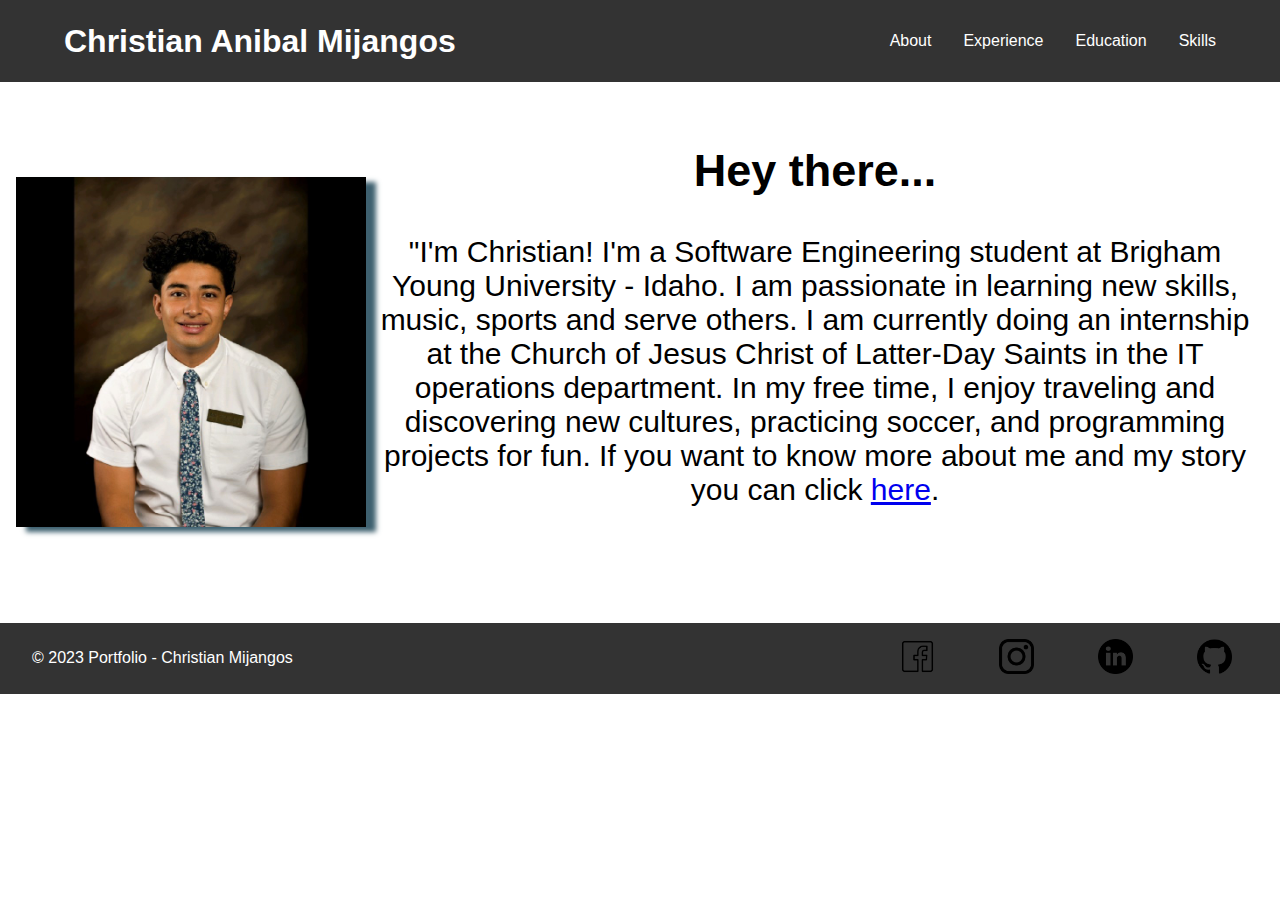
<file: index.html>
<!DOCTYPE html>
<html>
  <head>
    <meta charset="UTF-8" />
    <title>Resume</title>
    <link rel="stylesheet" type="text/css" href="css/essentials.css" />
    <link rel="stylesheet" type="text/css" href="css/index.css" />
  </head>
  <body>
    <header>
        <a href="index.html">
            <h1 class="hover-element">Christian Anibal Mijangos</h1>
        </a>
      <nav>
        <ul>
          <li><a class="hover-element" href="about.html">About</a></li>
          <li><a class="hover-element" href="#experience">Experience</a></li>
          <li><a class="hover-element" href="#education">Education</a></li>
          <li><a class="hover-element" href="#skills">Skills</a></li>
        </ul>
      </nav>
    </header>
    <main>
      <div class="pic">
        <img src="images/Christian.jpg" width="350" height="350" alt="banner" />
      </div>
      <section id="about">
        <h2>Hey there...</h2>
        <p>
          "I'm Christian! I'm a Software Engineering student at Brigham
          Young University - Idaho. I am passionate in learning new skills,
          music, sports and serve others. I am currently doing an internship at
          the Church of Jesus Christ of Latter-Day Saints in the IT operations
          department. In my free time, I enjoy traveling and discovering new
          cultures, practicing soccer, and programming projects for fun. If you
          want to know more about me and my story you can click <a href="#about">here</a>. 
        </p>
      </section>
    </main>
    <footer>
      <div class="copy">© 2023 Portfolio - Christian Mijangos</div>
      <div class="icons">
        <a href="https://www.facebook.com/profile.php?id=100001749423555"
          ><img
            src="images/facebook.png"
            width="35"
            height="35"
            alt="facebook"
        /></a>
        <a href="https://www.instagram.com/christianmijangosx/"
          ><img src="images/instagram.png" width="35" height="35" alt="Instagram"
        /></a>
        <a href="https://www.linkedin.com/in/christianmijangos5454/"
          ><img
            src="images/linkedin.png"
            width="35"
            height="35"
            alt="linkedin"
        /></a>
        <a href="https://github.com/HeyChriss"
        ><img
          src="images/github.png"
          width="35"
          height="35"
          alt="github"
      /></a>
      </div>
    </footer>
    <script src="js/script.js"></script>
  </body>
</html>
</file>
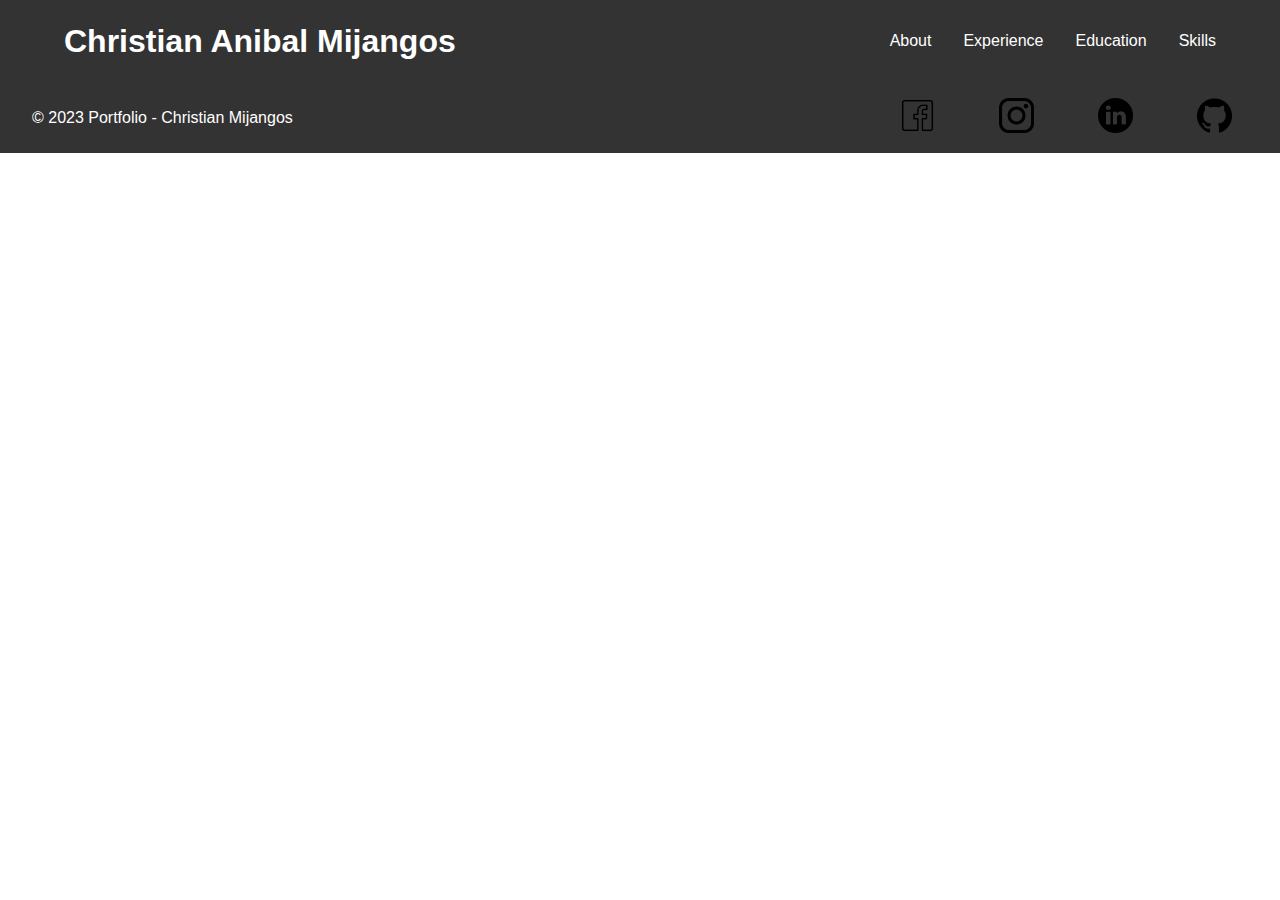
<file: about.html>
<!DOCTYPE html>
<html lang="en">
<head>
    <meta charset="UTF-8">
    <meta http-equiv="X-UA-Compatible" content="IE=edge">
    <meta name="viewport" content="width=device-width, initial-scale=1.0">
    <title>About</title>
    <link rel="stylesheet" type="text/css" href="css/essentials.css" />
</head>
<body>
    <header>
        <a href="index.html">
            <h1 class="hover-element">Christian Anibal Mijangos</h1>
        </a>
      <nav>
        <ul>
          <li><a class="hover-element" href="about.html">About</a></li>
          <li><a class="hover-element" href="experience.html">Experience</a></li>
          <li><a class="hover-element" href="education.html">Education</a></li>
          <li><a class="hover-element" href="skills.html">Skills</a></li>
        </ul>
      </nav>
    </header>
    <main>


    </main>

    <footer>
        <div class="copy">© 2023 Portfolio - Christian Mijangos</div>
        <div class="icons">
          <a href="https://www.facebook.com/profile.php?id=100001749423555"
            ><img
              src="images/facebook.png"
              width="35"
              height="35"
              alt="facebook"
          /></a>
          <a href="https://www.instagram.com/christianmijangosx/"
            ><img src="images/instagram.png" width="35" height="35" alt="Instagram"
          /></a>
          <a href="https://www.linkedin.com/in/christianmijangos5454/"
            ><img
              src="images/linkedin.png"
              width="35"
              height="35"
              alt="linkedin"
          /></a>
          <a href="https://github.com/HeyChriss"
          ><img
            src="images/github.png"
            width="35"
            height="35"
            alt="github"
        /></a>
        </div>
      </footer>
      <script src="js/script.js"></script>
</body>
</html>
</file>
<file: css/essentials.css>
body {
  font-family: Arial, sans-serif;
  margin: 0;
  padding: 0;
}

header {
  background-color: #333;
  color: #fff;
  display: flex;
  justify-content: space-between;
  align-items: center;
}

header h1 {
  margin-left: 2em;
}

header a {
  font-display: none;
  color: #fff;
  text-decoration: none;
}

header nav ul {
  list-style: none;
  margin: 2em;
  padding: 0;
  display: flex;
}

header nav li {
  margin-right: 2em;
}

header nav a {
  color: #fff;
  text-decoration: none;
}

footer {
  background-color: #333;
  color: #fff;
  display: flex;
  justify-content: space-between;
  align-items: center;
}

div.icons {
  display: flex;
  justify-content: space-between;
}

div.copy {
  display: flex;
  margin-left: 2em;
}

.icons img {
  padding: 1em;
  margin-right: 2em;
}
</file>
<file: css/index.css>
.pic img {
  box-shadow: 10px 5px 5px #3e606f;
}

div.pic {
  display: flex;
  align-items: center;
}

main section {
  padding: 10px;
  display: inline-block;
  font-family: Poppins, sans-serif;
  color: #000;
  font-size: 30px;
  text-align: center;
}
main h2 {
  display: flex;
  justify-content: center;
}



main {
  padding: 1em;
  display: flex;
}

section {
  margin-bottom: 2em;
}
</file>
